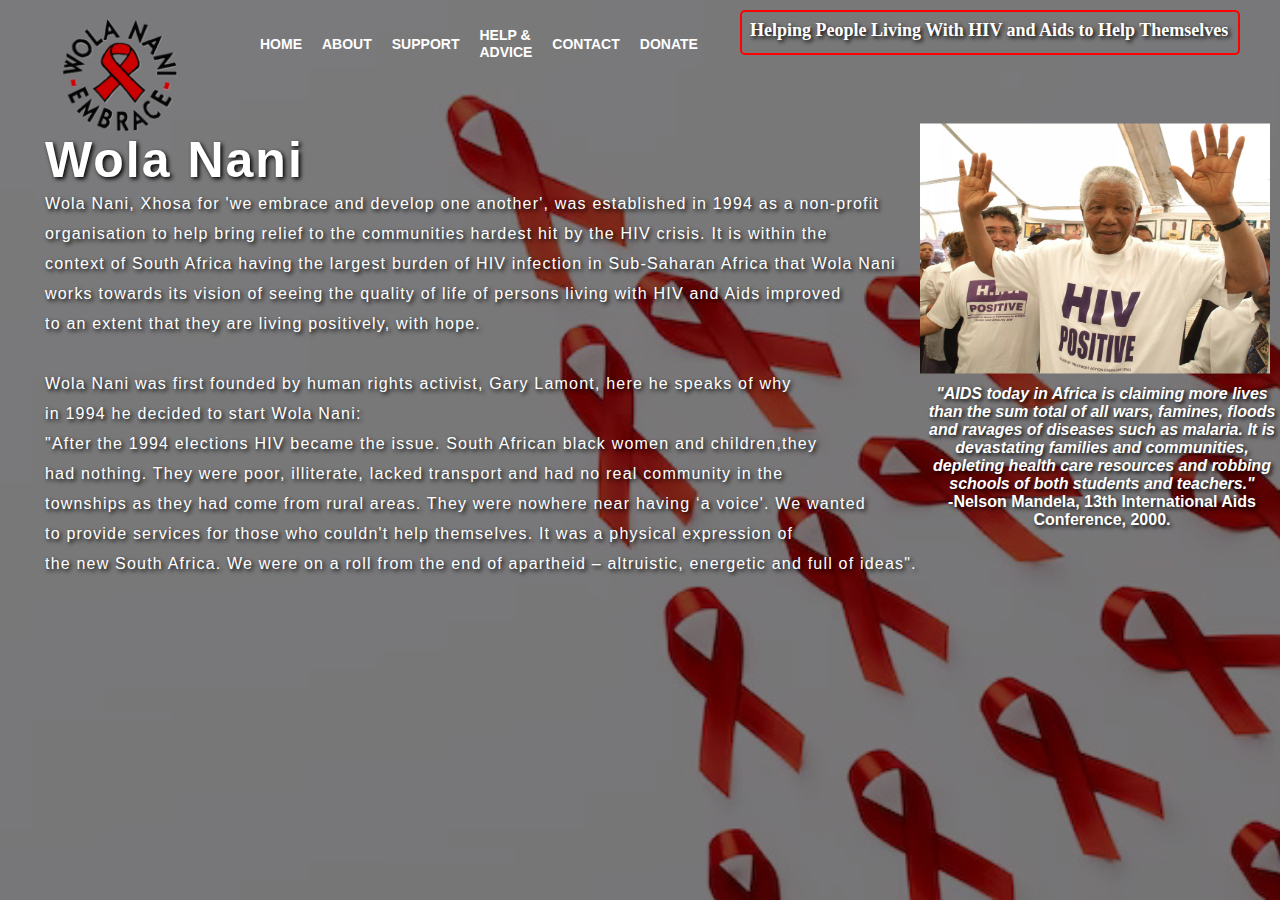
<file: Wola Nani 2.0/index.html>
<!DOCTYPE html>
<html lang="en">
<head>
    <title>Wola Nani</title>
    <link rel="stylesheet" href="style.css">
</head>
<body>

    <div class="main">
        <div class="navbar">
            <div class="icon">
                <h2 class="logo"><img src="icon.png" style="width: 120px;height: 120px;"></h2>
            </div>

            <div class="menu">
                <ul>
                    <li><a href="index.html">HOME</a></li>
                    <li><a href="about.html">ABOUT</a></li>
                    <li><a href="support.html">SUPPORT</a></li>
                    <li><a href="help.html">HELP & ADVICE</a></li>
                    <li><a href="contact.html">CONTACT</a></li>
                    <li><a href="login.html">DONATE</a></li>
                </ul>
            </div>

            <div class="slogan">
                <h2>Helping People Living With HIV and Aids to Help Themselves</h2>
            </div>

        </div> 

        <div class="content">
            <h1>Wola Nani</h1>
            <p class="par">Wola Nani, Xhosa for 'we embrace and develop one another', was established in 1994 as a non-profit<br>
                           organisation to help bring relief to the communities hardest hit by the HIV crisis. It is within the<br>
                           context of South Africa having the largest burden of HIV infection in Sub-Saharan Africa that Wola Nani<br>
                           works towards its vision of seeing the quality of life of persons living with HIV and Aids improved<br>
                           to an extent that they are living positively, with hope.<br><br>
            
                Wola Nani was first founded by human rights activist, Gary Lamont, here he speaks of why<br> 
                in 1994 he decided to start Wola Nani:<br>

                "After the 1994 elections HIV became the issue. South African black women and children,they<br>
                had nothing. They were poor, illiterate, lacked transport and had no real community in the<br>
                townships as they had come from rural areas. They were nowhere near having ‘a voice'. We wanted<br> 
                to provide services for those who couldn't help themselves. It was a physical expression of<br>
                the new South Africa. We were on a roll from the end of apartheid – altruistic, energetic and full of ideas".</p>

                <div class="image">
                        <img src="mandela.jpg" alt="" style="width: 350px;height: 250px;">
                        <h2><i>"AIDS today in Africa is claiming more lives than the sum total of all wars, famines, floods and
                            ravages of diseases such as malaria. It is devastating families and communities, depleting health
                            care resources and robbing schools of both students and teachers."</i><br>
                            -Nelson Mandela, 13th International Aids Conference, 2000.</h2>

                        
            </div>
        </div>
    </div>
</body>
</html>
</file>
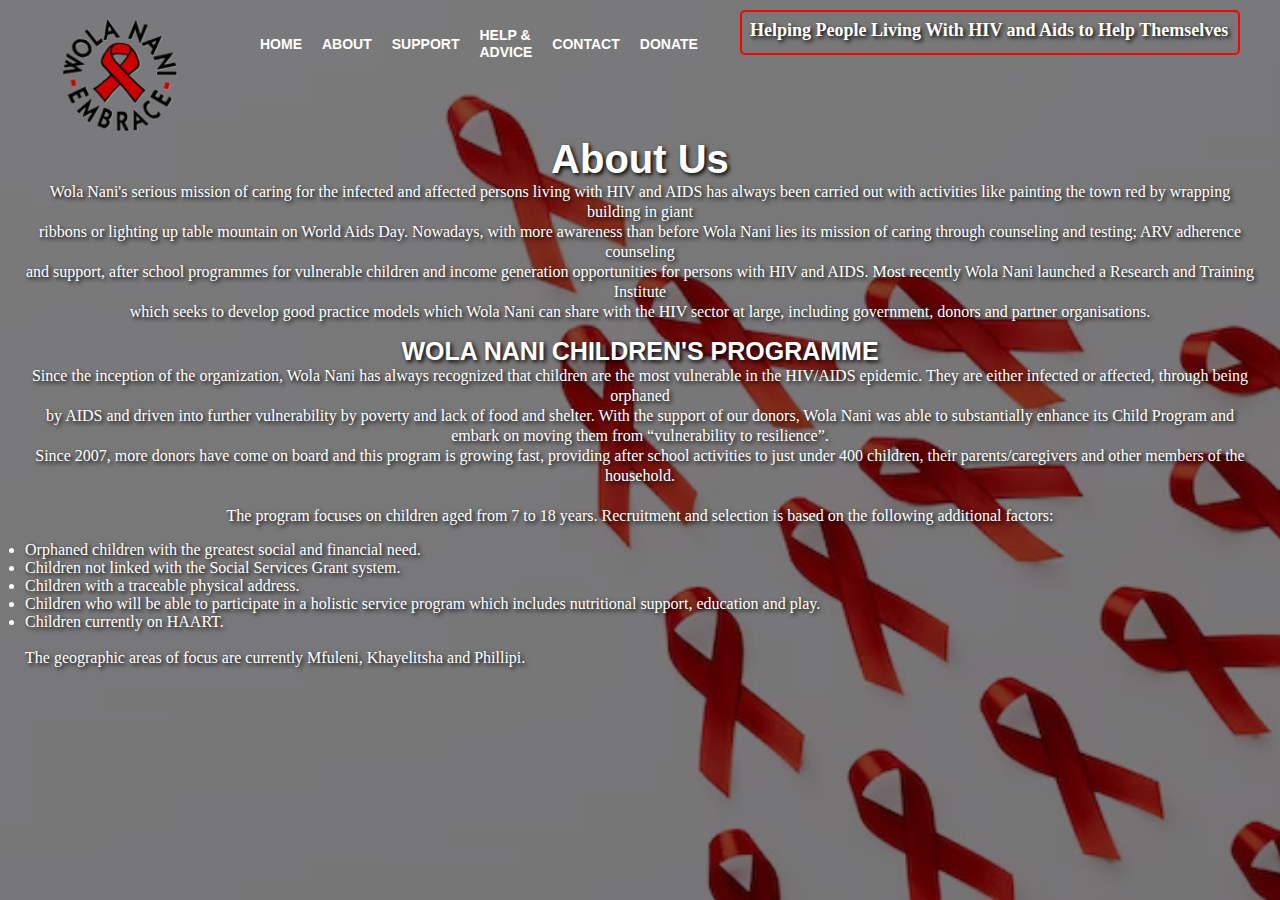
<file: Wola Nani 2.0/about.html>
<!DOCTYPE html>
<html lang="en">
<head>
    <title>About</title>
    <link rel="stylesheet" href="about.css">
</head>
<body>

    <div class="main">
        <div class="navbar">
            <div class="icon">
                <h2 class="logo"><img src="icon.png" style="width: 120px;height: 120px;"></h2>
            </div>

            <div class="menu">
                <ul>
                    <li><a href="index.html">HOME</a></li>
                    <li><a href="about.html">ABOUT</a></li>
                    <li><a href="support.html">SUPPORT</a></li>
                    <li><a href="help.html">HELP & ADVICE</a></li>
                    <li><a href="contact.html">CONTACT</a></li>
                    <li><a href="login.html">DONATE</a></li>
                </ul>
            </div>

            <div class="slogan">
                <h2>Helping People Living With HIV and Aids to Help Themselves</h2>
            </div>

        </div> 

        <div class="content">
            <h1>About Us</h1>
            <p class="par">Wola Nani's serious mission of caring for the infected and affected persons living with HIV and AIDS has always been carried out with activities like painting the town red by wrapping building in giant<br> 
                ribbons or lighting up table mountain on World Aids Day. Nowadays, with more awareness than before Wola Nani lies its mission of caring through counseling and testing; ARV adherence counseling<br>
                and support, after school programmes for vulnerable children and income generation opportunities for persons with HIV and AIDS. Most recently Wola Nani launched a Research and Training Institute<br>
                which seeks to develop good practice models which Wola Nani can share with the HIV sector at large, including government, donors and partner organisations.</p>

                <h2>WOLA NANI CHILDREN'S PROGRAMME</h2>
                <p class="par">Since the inception of the organization, Wola Nani has always recognized that children are the most vulnerable in the HIV/AIDS epidemic. They are either infected or affected, through being orphaned<br>
                    by AIDS and driven into further vulnerability by poverty and lack of food and shelter. With the support of our donors, Wola Nani was able to substantially enhance its Child Program and embark
                    on moving them from “vulnerability to resilience”.<br>
                    Since 2007, more donors have come on board and this program is growing fast, providing after school activities to just under 400 children, their parents/caregivers and other members of the household.<br>
                    
                    <br>The program focuses on children aged from 7 to 18 years. Recruitment and selection is based on the following additional factors:
                    
                    <li>Orphaned children with the greatest social and financial need.</li>
                    <li>Children not linked with the Social Services Grant system.</li>
                    <li>Children with a traceable physical address.</li>
                    <li>Children who will be able to participate in a holistic service program which includes nutritional support, education and play.</li>
                    <li>Children currently on HAART.</li><br>
                    The geographic areas of focus are currently Mfuleni, Khayelitsha and Phillipi.</p>
        </div>
    </div>
</body>
</html>
</file>
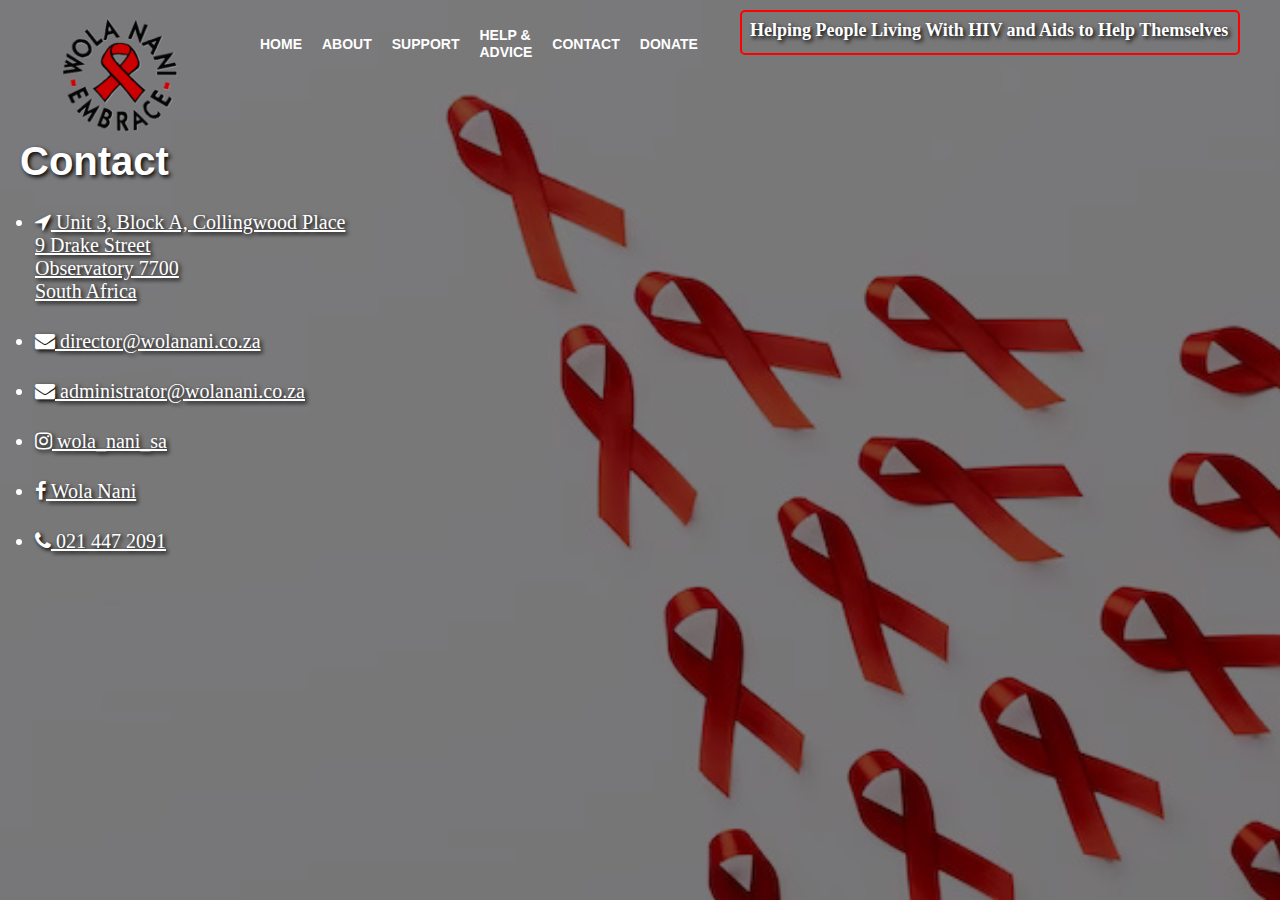
<file: Wola Nani 2.0/contact.html>
<!DOCTYPE html>
<html lang="en">
<head>
    <title>Contact</title>
    <link rel="stylesheet" href="contact.css">
    <link rel="stylesheet" href="https://cdnjs.cloudflare.com/ajax/libs/font-awesome/4.7.0/css/font-awesome.min.css">
    <link href="https://fonts.googleapis.com/css2?family=Poppins:wght@100;300;400;600;800&display=swap" rel="stylesheet">
</head>
<body>

    <div class="main">
        <div class="navbar">
            <div class="icon">
                <h2 class="logo"><img src="icon.png" style="width: 120px;height: 120px;"></h2>
            </div>

            <div class="menu">
                <ul>
                    <li><a href="index.html">HOME</a></li>
                    <li><a href="about.html">ABOUT</a></li>
                    <li><a href="support.html">SUPPORT</a></li>
                    <li><a href="help.html">HELP & ADVICE</a></li>
                    <li><a href="contact.html">CONTACT</a></li>
                    <li><a href="login.html">DONATE</a></li>
                </ul>
            </div>

            <div class="slogan">
                <h2>Helping People Living With HIV and Aids to Help Themselves</h2>
            </div>

        </div> 

        <div class="contact">
            <h1>Contact</h1>
            
                <li><a href="https://www.google.com/maps/place/Unit+3,+Block+A,+9+Drake+St,+Observatory,+Cape+Town,+7925/@-33.9374505,18.4701459,17z/data=!3m1!4b1!4m5!3m4!1s0x1dcc5d039b9ec40b:0xe8c2df7919064b8f!8m2!3d-33.9374505!4d18.4701459"><i class="fa fa-location-arrow"></i> Unit 3, Block A, Collingwood Place
                        <br>9 Drake Street
                        <br>Observatory 7700
                        <br>South Africa</a></li>
                <li><a href="director@wolanani.co.za"><i class="fa fa-envelope"></i> director@wolanani.co.za</a></li>
                <li><a href="administrator@wolanani.co.za"><i class="fa fa-envelope"></i> administrator@wolanani.co.za</a></li>
                <li><a href="https://www.instagram.com/wola_nani_sa/?utm_source=ig_embed&hl=en"><i class="fa fa-instagram"></i> wola_nani_sa</a></li>
                <li><a href="https://www.facebook.com/wolananiembrace/"><i class="fa fa-facebook"></i> Wola Nani</a></li>
                <li><a href="021 447 2091"><i class="fa fa-phone"></i> 021 447 2091</a></li>
            

        </div>
    </div>
</body>
</html>
</file>
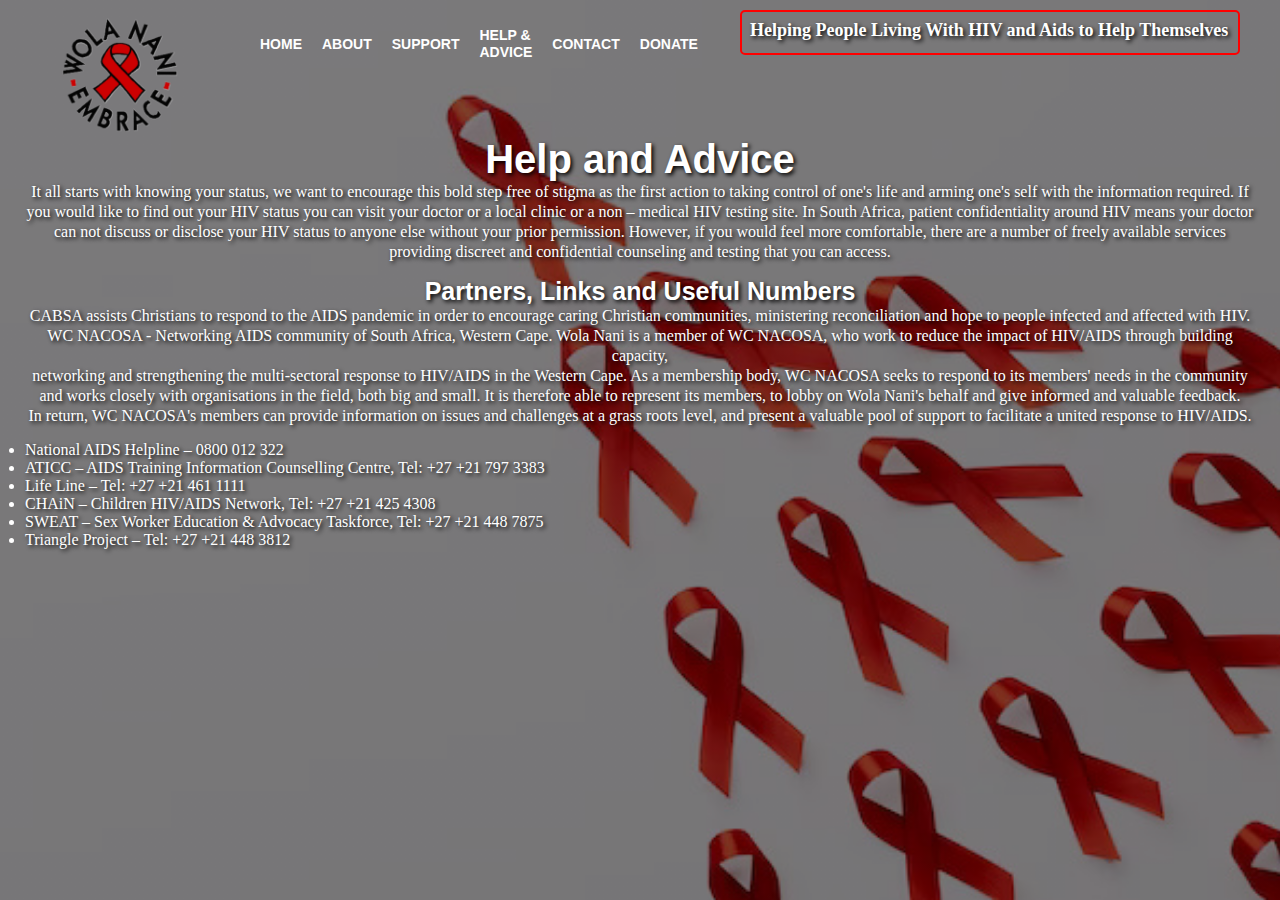
<file: Wola Nani 2.0/help.html>
<!DOCTYPE html>
<html lang="en">
<head>
    <title>Help</title>
    <link rel="stylesheet" href="about.css">
</head>
<body>

    <div class="main">
        <div class="navbar">
            <div class="icon">
                <h2 class="logo"><img src="icon.png" style="width: 120px;height: 120px;"></h2>
            </div>

            <div class="menu">
                <ul>
                    <li><a href="index.html">HOME</a></li>
                    <li><a href="about.html">ABOUT</a></li>
                    <li><a href="support.html">SUPPORT</a></li>
                    <li><a href="help.html">HELP & ADVICE</a></li>
                    <li><a href="contact.html">CONTACT</a></li>
                    <li><a href="login.html">DONATE</a></li>
                </ul>
            </div>

            <div class="slogan">
                <h2>Helping People Living With HIV and Aids to Help Themselves</h2>
            </div>

        </div> 

        <div class="content">
            <h1>Help and Advice</h1>
            <p class="par">It all starts with knowing your status, we want to encourage this bold step free of stigma as the first action
                to taking control of one's life and arming one's self with the information required.
                
                If you would like to find out your HIV status you can visit your doctor or a local clinic or a non – medical HIV testing
                site. In South Africa, patient confidentiality around HIV means your doctor can not discuss or disclose your HIV status
                to anyone else without your prior permission.
                
                However, if you would feel more comfortable, there are a number of freely available services providing discreet and confidential
                counseling and testing that you can access.</p>

                <h2>Partners, Links and Useful Numbers</h2>
                <p class="par">CABSA assists Christians to respond to the AIDS pandemic in order to encourage caring Christian communities, ministering reconciliation and hope to people infected and affected with HIV.<br>
                    WC NACOSA - Networking AIDS community of South Africa, Western Cape. Wola Nani is a member of WC NACOSA, who work to reduce the impact of HIV/AIDS through building capacity,<br>
                    networking and strengthening the multi-sectoral response to HIV/AIDS in the Western Cape. As a membership body, WC NACOSA seeks to respond to its members' needs in the community<br> 
                    and works closely with organisations in the field, both big and small. It is therefore able to represent its members, to lobby on Wola Nani's behalf and give informed and valuable feedback.<br>
                    In return, WC NACOSA's members can provide information on issues and challenges at a grass roots level, and present a valuable pool of support to facilitate a united response to HIV/AIDS.<br>
                <li>National AIDS Helpline – 0800 012 322</li>
                <li>ATICC – AIDS Training Information Counselling Centre, Tel: +27 +21 797 3383</li>
                <li>Life Line – Tel: +27 +21 461 1111</li>
                <li>CHAiN – Children HIV/AIDS Network, Tel: +27 +21 425 4308</li>
                <li>SWEAT – Sex Worker Education & Advocacy Taskforce, Tel: +27 +21 448 7875</li>
                <li>Triangle Project – Tel: +27 +21 448 3812</li></p>
        </div>
    </div>
</body>
</html>
</file>
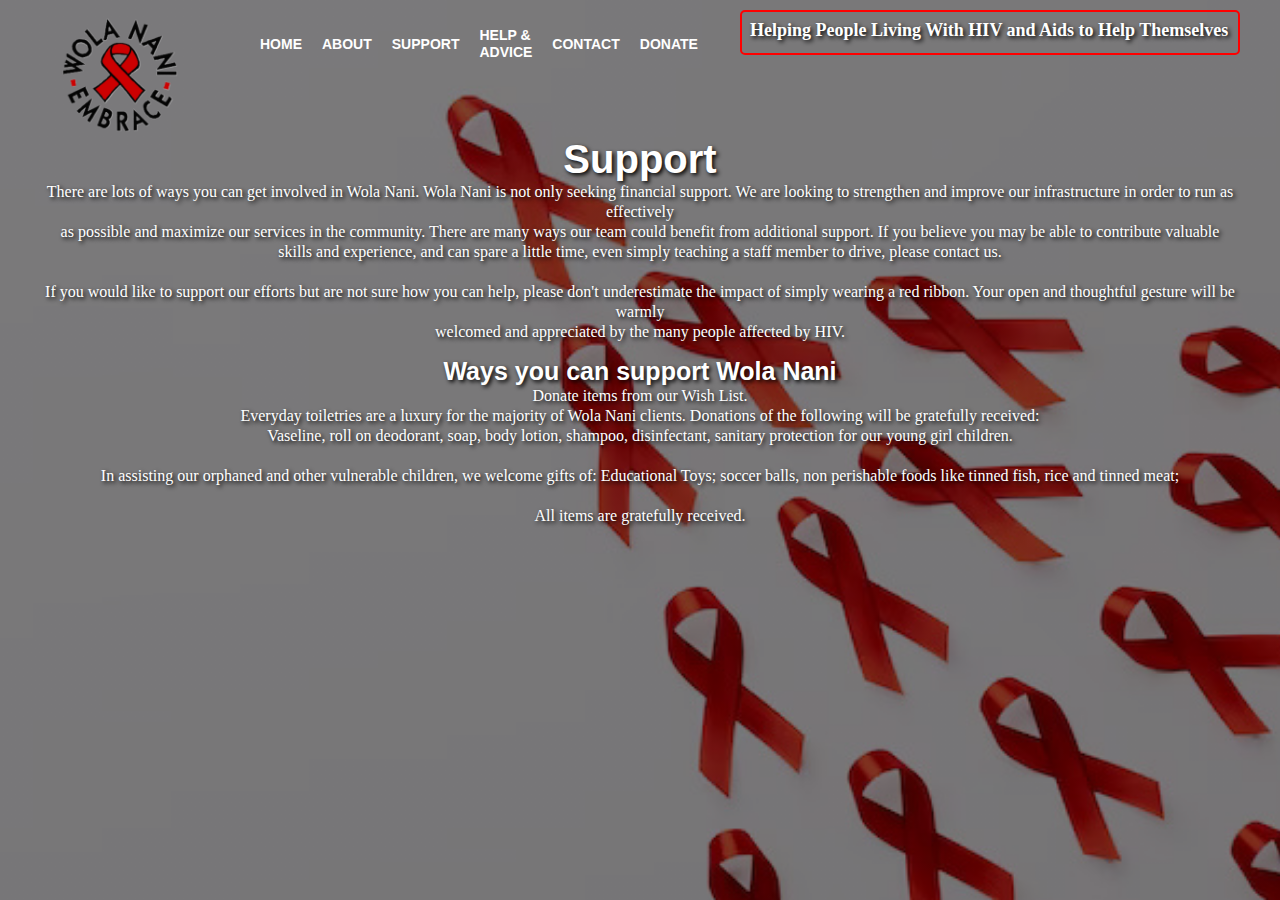
<file: Wola Nani 2.0/support.html>
<!DOCTYPE html>
<html lang="en">
<head>
    <title>Support</title>
    <link rel="stylesheet" href="about.css">
</head>
<body>

    <div class="main">
        <div class="navbar">
            <div class="icon">
                <h2 class="logo"><img src="icon.png" style="width: 120px;height: 120px;"></h2>
            </div>

            <div class="menu">
                <ul>
                    <li><a href="index.html">HOME</a></li>
                    <li><a href="about.html">ABOUT</a></li>
                    <li><a href="support.html">SUPPORT</a></li>
                    <li><a href="help.html">HELP & ADVICE</a></li>
                    <li><a href="contact.html">CONTACT</a></li>
                    <li><a href="login.html">DONATE</a></li>
                </ul>
            </div>

            <div class="slogan">
                <h2>Helping People Living With HIV and Aids to Help Themselves</h2>
            </div>

        </div> 

        <div class="content">
            <h1>Support</h1>
            <p class="par">There are lots of ways you can get involved in Wola Nani. Wola Nani is not only seeking financial support. We are looking to strengthen and improve our infrastructure in order to run as effectively<br>
                as possible and maximize our services in the community. There are many ways our team could benefit from additional support. If you believe you may be able to contribute valuable<br> 
                skills and experience, and can spare a little time, even simply teaching a staff member to drive, please contact us.<br><br>
                
                If you would like to support our efforts but are not sure how you can help, please don't underestimate the impact of simply wearing a red ribbon. Your open and thoughtful gesture will be warmly<br>
                welcomed and appreciated by the many people affected by HIV.</p>

                <h2>Ways you can support Wola Nani</h2>
                <p class="par">Donate items from our Wish List.<br>
                    Everyday toiletries are a luxury for the majority of Wola Nani clients. Donations of the following will be gratefully received:<br>
                    Vaseline, roll on deodorant, soap, body lotion, shampoo, disinfectant, sanitary protection for our young girl children.<br><br>
                    
                    In assisting our orphaned and other vulnerable children, we welcome gifts of: Educational Toys; soccer balls, non perishable foods like tinned fish, rice and tinned meat;<br><br>
                    
                    All items are gratefully received.</p>
        </div>
    </div>
</body>
</html>
</file>
<file: Wola Nani 2.0/style.css>
*{
    margin: 0;
    padding: 0;

}

.main{
    width: 100%;
    background: linear-gradient(to top, rgba(0,0,0,.5)50%,rgba(0,0,0,.5)50%), url(background2.jpg);
    background-position: center;
    background-size: cover;
    height: 100vh;
}

.navbar{
    width: 1200px;
    height: 75px;
    margin: auto;
}

.icon{
    width: 200px;
    float: left;
    height: 70px;
}

.logo{
    font-size: 35px;
    padding-left: 20px;
    float: left;
    padding-top: 10px;
    margin-top: 5px
}

.menu{
    width: 400px;
    float: left;
    height: 70px;
}

ul{
    float: left;
    display: flex;
    justify-content: center;
    align-items: center;
}

ul li{
    list-style: none;
    margin-left: 20px;
    margin-top: 27px;
    font-size: 14px;
}

ul li a{
    text-decoration: none;
    color: #fff;
    font-family: Arial;
    font-weight: bold;
    transition: 0.4s ease-in-out;
}

ul li a:hover{
    color: #ff0000;
}

.slogan{
    float: left;
    margin-left: 100px;

    font-family: 'Times New Roman';
    width: 480px;
    height: 25px;
    border: 2px solid #ff0000;
    margin-top: 10px;
    color: #ffffff;
    font-size: 12px;
    text-shadow: 2px 2px 4px #000000;
    padding: 8px;
    border-bottom-left-radius: 5px;
    border-top-left-radius: 5px;
    border-radius: 5px;
}

.content{
    width: auto;
    height: auto;
    margin: 25px;
    color: #fff;
    text-shadow: 2px 2px 4px #000000;
    position: absolute;
}

.content .par{
    padding-left: 20px;
    padding-bottom: 25px;
    font-family: Arial;
    letter-spacing: 1.2px;
    line-height: 30px;
}

.content h1{
    font-family: sans-serif;
    font-size: 50px;
    padding-left: 20px;
    margin-top: 3.5%;
    letter-spacing: 2px;
}

.image{
    width: 250px;
    height: 380px;
    position: absolute;
    top: 20px;
    left: 870px;
    transform: translate(0%,-5%);
    padding: 25px;
}

.image h2{
    width: 350px;
    font-family: sans-serif;
    text-align: center;
    color: #ffffff;
    font-size: 16px;
    border-radius: 10px;
    margin: 2px;
    padding: 5px;
    text-shadow: 2px 2px 4px #000000;
}
</file>
<file: Wola Nani 2.0/about.css>
*{
    margin: 0;
    padding: 0;

}

.main{
    width: 100%;
    background: linear-gradient(to top, rgba(0,0,0,.5)50%,rgba(0,0,0,.5)50%), url(background2.jpg);
    background-position: center;
    background-size: cover;
    height: 100vh;
}

.navbar{
    width: 1200px;
    height: 75px;
    margin: auto;
}

.icon{
    width: 200px;
    float: left;
    height: 70px;
}

.logo{
    font-size: 35px;
    padding-left: 20px;
    float: left;
    padding-top: 10px;
    margin-top: 5px
}

.menu{
    width: 400px;
    float: left;
    height: 70px;
}

ul{
    float: left;
    display: flex;
    justify-content: center;
    align-items: center;
}

ul li{
    list-style: none;
    margin-left: 20px;
    margin-top: 27px;
    font-size: 14px;
}

ul li a{
    text-decoration: none;
    color: #fff;
    font-family: Arial;
    font-weight: bold;
    transition: 0.4s ease-in-out;
}

ul li a:hover{
    color: #ff0000;
}

.slogan{
    float: left;
    margin-left: 100px;

    font-family: 'Times New Roman';
    width: 480px;
    height: 25px;
    border: 2px solid #ff0000;
    margin-top: 10px;
    color: #ffffff;
    font-size: 12px;
    text-shadow: 2px 2px 4px #000000;
    padding: 8px;
    border-bottom-left-radius: 5px;
    border-top-left-radius: 5px;
    border-radius: 5px;
}

.content{
    width: auto;
    height: auto;
    margin: 25px;
    color: #fff;
    position: static;
    text-shadow: 2px 2px 4px #000000;
}

.content .par{
    
    padding-bottom: 15px;
    font-size: 16px;
    font-family:'Times New Roman';
    line-height: 20px;
    text-align: center;
}

.content h1{
    font-family: 'Arial';
    font-size: 40px;
    margin-top: 5%;
    font-weight: bolder;
    color: #ffffff;
    text-align: center;
}

.content h2{
    font-family: Arial;
    font-size: 25px;
    font-weight: bolder;
    color: #ffffff;
    text-align: center;
}

.content .par2{
    font-size: 16px;
    font-family: 'Times New Roman';
}
</file>
<file: Wola Nani 2.0/contact.css>
*{
    margin: 0;
    padding: 0;

}

.main{
    width: 100%;
    background: linear-gradient(to top, rgba(0,0,0,.5)50%,rgba(0,0,0,.5)50%), url(background2.jpg);
    background-position: center;
    background-size: cover;
    height: 100vh;
}

.navbar{
    width: 1200px;
    height: 75px;
    margin: auto;
}

.icon{
    width: 200px;
    float: left;
    height: 70px;
}

.logo{
    font-size: 35px;
    padding-left: 20px;
    float: left;
    padding-top: 10px;
    margin-top: 5px
}

.menu{
    width: 400px;
    float: left;
    height: 70px;
}

ul{
    float: left;
    display: flex;
    justify-content: center;
    align-items: center;
}

ul li{
    list-style: none;
    margin-left: 20px;
    margin-top: 27px;
    font-size: 14px;
}

ul li a{
    text-decoration: none;
    color: #fff;
    font-family: Arial;
    font-weight: bold;
    transition: 0.4s ease-in-out;
}

ul li a:hover{
    color: #ff0000;
}

.slogan{
    float: left;
    margin-left: 100px;

    font-family: 'Times New Roman';
    width: 480px;
    height: 25px;
    border: 2px solid #ff0000;
    margin-top: 10px;
    color: #ffffff;
    font-size: 12px;
    text-shadow: 2px 2px 4px #000000;
    padding: 8px;
    border-bottom-left-radius: 5px;
    border-top-left-radius: 5px;
    border-radius: 5px;
}

.contact{
    width: auto;
    height: auto;
    color: #fff;
    position: relative;
    text-shadow: 2px 2px 4px #000000;
    font-size: 20px;
}

.contact h1{
    font-family: 'Arial';
    font-size: 40px;
    margin-top: 5%;
    margin-left: 20px;
    font-weight: bolder;
    color: #ffffff;
    text-align: left;
}

.contact li{
    margin-left: 20px;
    margin-left: 35px;
    margin-top: 27px;
    font-size: 20px;
}

.contact li a{
    text-shadow: 2px 2px 4px #000000 ;
    color: #ffffff;
}

.contact li a:hover{
    color: #ff0000;
}
</file>
